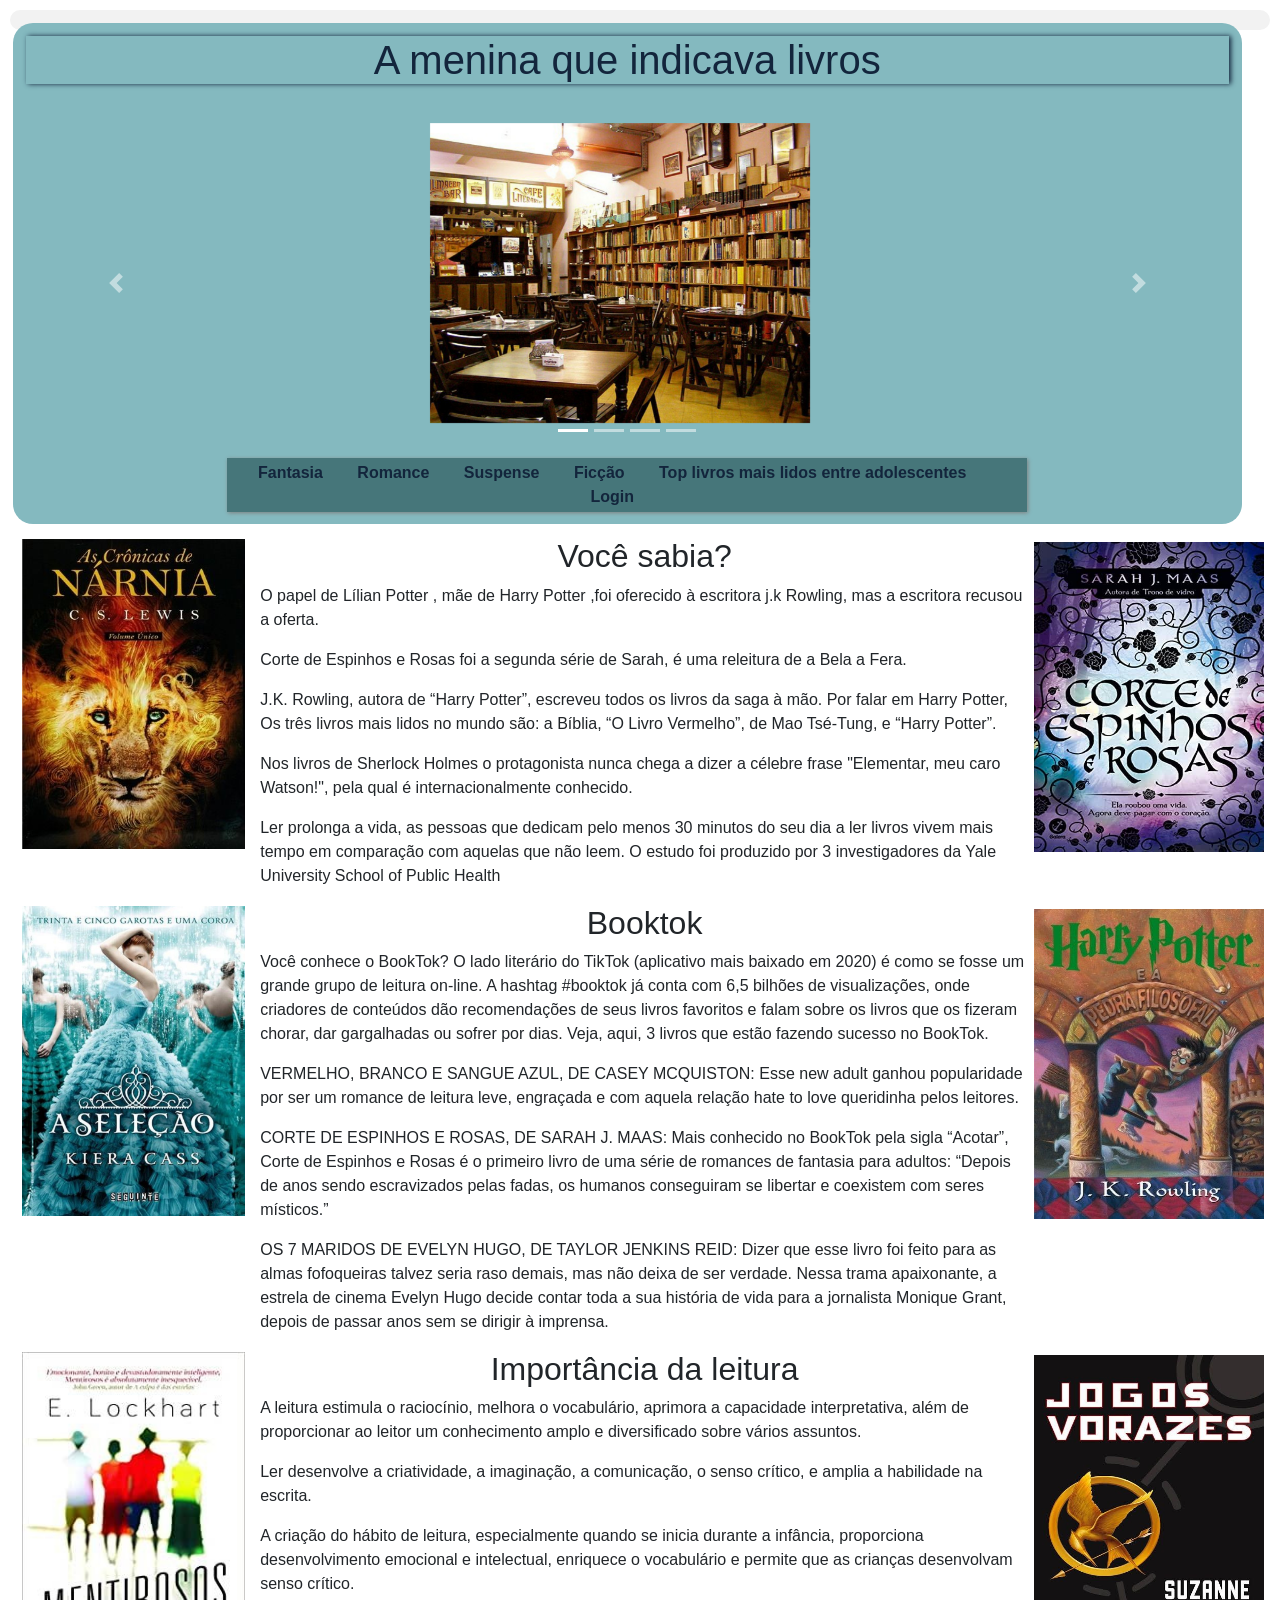
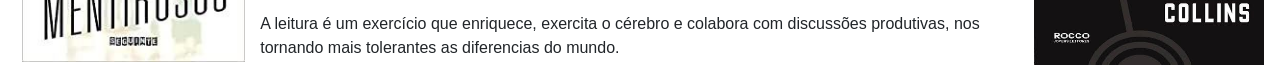
<file: projeto integrador/index.html>
<!DOCTYPE html>
<html lang="pt-br">
<head>
    <meta charset="UTF-8">
    <meta http-equiv="X-UA-Compatible" content="IE=edge">
    <meta name="viewport" content="width=device-width, initial-scale=1.0">
    <title>Document</title>
    <link rel="stylesheet" href="estilo1.css">
    <link rel="stylesheet" href="https://maxcdn.bootstrapcdn.com/bootstrap/4.5.2/css/bootstrap.min.css">
    <script src="https://ajax.googleapis.com/ajax/libs/jquery/3.5.1/jquery.min.js"></script>
    <script src="https://cdnjs.cloudflare.com/ajax/libs/popper.js/1.16.0/umd/popper.min.js"></script>
    <script src="https://maxcdn.bootstrapcdn.com/bootstrap/4.5.2/js/bootstrap.min.js"></script>
</head>
<body>
    <header>
        <h1>A menina que indicava livros</h1>
        <div id="myCarousel" class="carousel slide mt-4">
  
            <ul class="carousel-indicators">
              <li class="item1 active"></li>
              <li class="item2"></li>
              <li class="item3"></li>
              <li class="item4"></li>
            </ul>
            
            <div class="carousel-inner">
              <div class="carousel-item active">
                <img src="c1.jpeg" class="imagem_carousel">
              </div>
              <div class="carousel-item">
                <img src="c2.jpeg" class="imagem_carousel">
              </div>
              <div class="carousel-item">
                <img src="c3.jpeg" class="imagem_carousel">
              </div>
              <div class="carousel-item">
                <img src="c4.jpeg" class="imagem_carousel">
              </div>
            </div>
            
            <a class="carousel-control-prev" href="#myCarousel">
              <span class="carousel-control-prev-icon"></span>
            </a>
            <a class="carousel-control-next" href="#myCarousel">
              <span class="carousel-control-next-icon"></span>
            </a>
          </div>
          </div>
          
          <script>
          $(document).ready(function(){
            
            $("#myCarousel").carousel({interval: 3500, pause: "hover"});
            $(".item1").click(function(){
              $("#myCarousel").carousel(0);
            });
            $(".item2").click(function(){
              $("#myCarousel").carousel(1);
            });
            $(".item3").click(function(){
              $("#myCarousel").carousel(2);
            });
            $(".item3").click(function(){
              $("#myCarousel").carousel(3);
            });
              
            $(".carousel-control-prev").click(function(){
              $("#myCarousel").carousel("prev");
            });
            $(".carousel-control-next").click(function(){
              $("#myCarousel").carousel("next");
            });
          });
          </script>
        <nav class="menu">
            <a href="fantasia.html">Fantasia</a>
            <a href="romance.html">Romance</a>
            <a href="suspense.html">Suspense</a>
            <a href="ficção.html">Ficção</a>
            <a href="maisfamosos.html">Top livros mais lidos entre adolescentes</a>
            <a href="login.html">Login</a>
        </nav>
    </header>
    <main>
        <section>
            <div>
            <img src="narnia.jpeg" alt="Capa do livro Crônicas de Nárnia" class="imagem_esquerda">
            </div>
            <div class="texto_meio">
            <h2>Você sabia?</h2>
            <p>O papel de Lílian Potter , mãe de Harry Potter ,foi oferecido à escritora j.k Rowling, mas a escritora recusou a oferta.
            </p>
            <p>Corte de Espinhos e Rosas foi a segunda série de Sarah, é uma releitura de a Bela a Fera.</p>
            <p>J.K. Rowling, autora de “Harry Potter”, escreveu todos os livros da saga à mão. Por falar em Harry Potter, Os três livros mais lidos no mundo são: a Bíblia, “O Livro Vermelho”, de Mao Tsé-Tung, e “Harry Potter”.</p>
            <p>Nos livros de Sherlock Holmes o protagonista nunca chega a dizer a célebre frase "Elementar, meu caro Watson!", pela qual é internacionalmente conhecido.</p>
            <p>Ler prolonga a vida, as pessoas que dedicam pelo menos 30 minutos do seu dia a ler livros vivem mais tempo em comparação com aquelas que não leem. O estudo foi produzido por 3 investigadores da Yale University School of Public Health</p>
            </div>
            <div>
            <img src="cortesdeespinhoserosas.jpeg" alt="Capa do livro Corte de espinhos e rosas" class="imagem_direita">
            </div>
        </section>
        <section>
            <div>
                <img src="aseleção.jpeg" alt="Capa do livro A seleção" class="imagem_esquerda">
            </div>
            <div class="texto_meio">
                <h2>Booktok</h2>
                <p>Você conhece o BookTok? O lado literário do TikTok (aplicativo mais baixado em 2020) é como se fosse um grande grupo de leitura on-line. A hashtag #booktok já conta com 6,5 bilhões de visualizações, onde criadores de conteúdos dão recomendações de seus livros favoritos e falam sobre os livros que os fizeram chorar, dar gargalhadas ou sofrer por dias. Veja, aqui, 3 livros que estão fazendo sucesso no BookTok.
                </p>
                <p>VERMELHO, BRANCO E SANGUE AZUL, DE CASEY MCQUISTON: Esse new adult ganhou popularidade por ser um romance de leitura leve, engraçada e com aquela relação hate to love queridinha pelos leitores.</p>
                <p>CORTE DE ESPINHOS E ROSAS, DE SARAH J. MAAS: Mais conhecido no BookTok pela sigla “Acotar”, Corte de Espinhos e Rosas é o primeiro livro de uma série de romances de fantasia para adultos: “Depois de anos sendo escravizados pelas fadas, os humanos conseguiram se libertar e coexistem com seres místicos.”</p>
                <p>OS 7 MARIDOS DE EVELYN HUGO, DE TAYLOR JENKINS REID: Dizer que esse livro foi feito para as almas fofoqueiras talvez seria raso demais, mas não deixa de ser verdade. Nessa trama apaixonante, a estrela de cinema Evelyn Hugo decide contar toda a sua história de vida para a jornalista Monique Grant, depois de passar anos sem se dirigir à imprensa.</p>
            </div>
            <div>
            <img src="harrypotter.jpeg" alt="Capa do livro Harry Potter" class="imagem_direita">
            </div>
        </section>
        <section>
            <div>
                <img src="mentirosos.jpeg" alt="Capa do livro Mentirosos" class="imagem_esquerda">
            </div>
            <div class="texto_meio">
                <h2>Importância da leitura</h2>
                <p> A leitura estimula o raciocínio, melhora o vocabulário, aprimora a capacidade interpretativa, além de proporcionar ao leitor um conhecimento amplo e diversificado sobre vários assuntos. </p>
                <p>Ler desenvolve a criatividade, a imaginação, a comunicação, o senso crítico, e amplia a habilidade na escrita.</p>
                <p>A criação do hábito de leitura, especialmente quando se inicia durante a infância, proporciona desenvolvimento emocional e intelectual, enriquece o vocabulário e permite que as crianças desenvolvam senso crítico.</p>
                <p>A leitura é um exercício que enriquece, exercita o cérebro e colabora com discussões produtivas, nos tornando mais tolerantes as diferencias do mundo.</p>
            </div>
            <div>
                <img src="jogosvorazes.jpeg" alt="Capa do livro Jogos Vorazes" class="imagem_direita">
            </div>
        </section>
        
    </main>
</body>
</html>
</file>
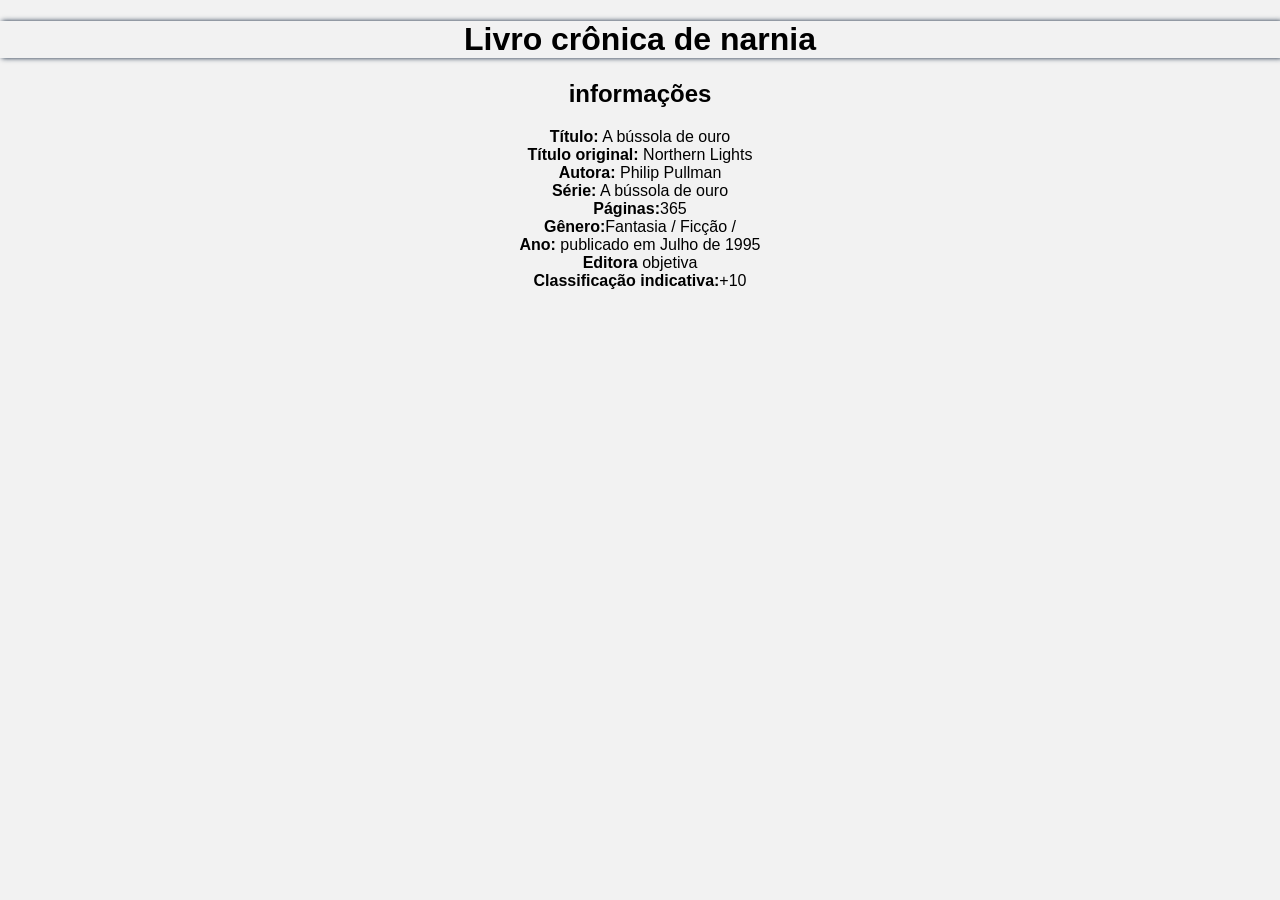
<file: projeto integrador/abussoladeouro.html>
<!DOCTYPE html>
<html lang="pt-br">
<head>
    <meta charset="UTF-8">
    <meta http-equiv="X-UA-Compatible" content="IE=edge">
    <meta name="viewport" content="width=device-width, initial-scale=1.0">
    <link rel="stylesheet" href="estilo.css">
    <title>Document</title>
</head>
<body>
    <h1>Livro crônica de narnia</h1>
    <h2>informações</h2>
    <p style="text-align: center;"><strong>Título:</strong> A bússola de ouro <br>
        <strong>Título original:</strong> Northern Lights <br>
        <strong>Autora:</strong> Philip Pullman <br>
        <strong>Série:</strong> A bússola de ouro <br>
        <strong>Páginas:</strong>365 <br>
        <strong>Gênero:</strong>Fantasia / Ficção / <br>
        <strong>Ano:</strong> publicado em Julho de 1995<br>
        <strong>Editora</strong> objetiva <br>
        <strong>Classificação indicativa:</strong>+10 <br>     
    </p>
</file>
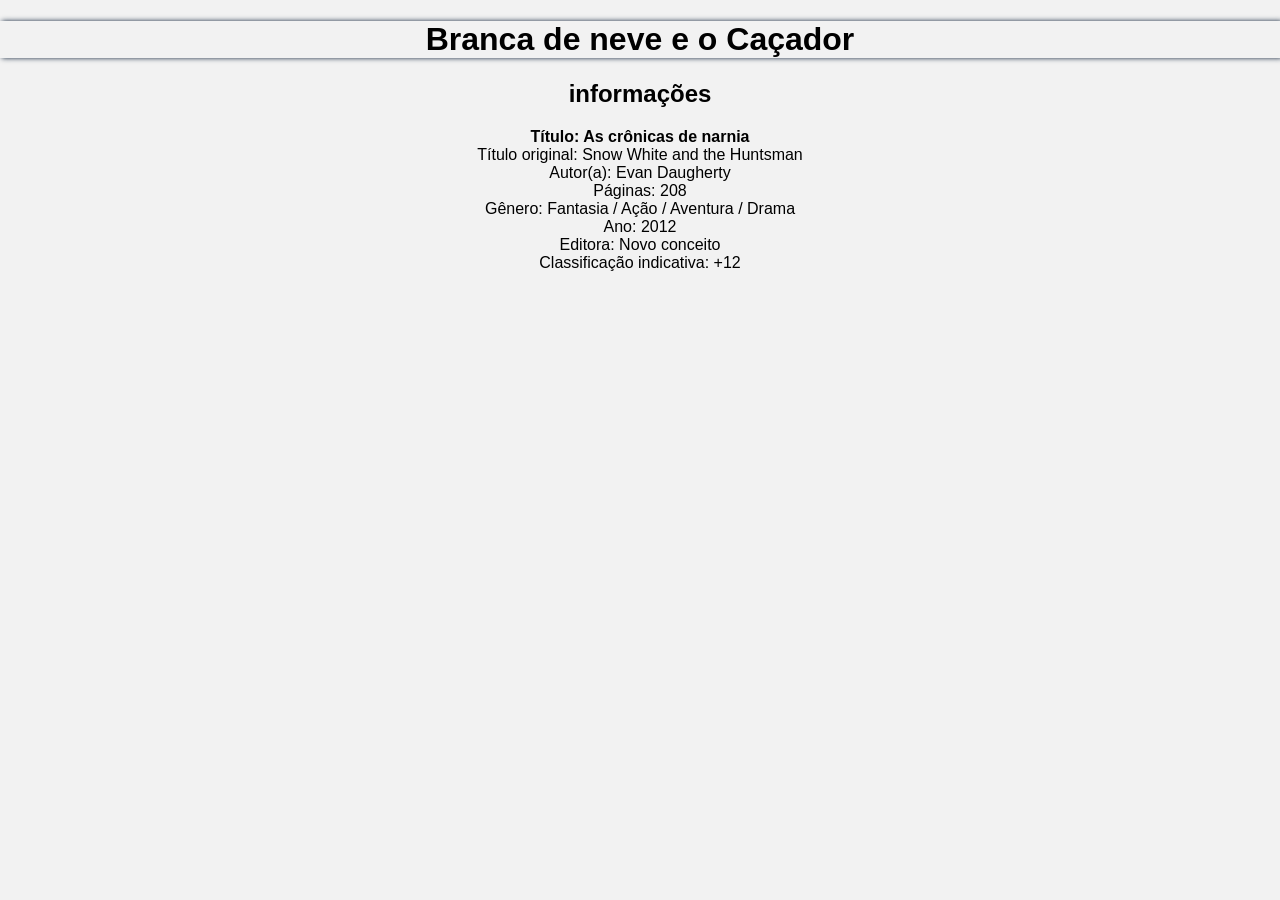
<file: projeto integrador/brancadeneve.html>
<!DOCTYPE html>
<html lang="pt-br">
<head>
    <meta charset="UTF-8">
    <meta http-equiv="X-UA-Compatible" content="IE=edge">
    <meta name="viewport" content="width=device-width, initial-scale=1.0">
    <title>Branca de neve e o Caçador</title>
    <link rel="stylesheet" href="estilo.css">
</head>
<body>
    <h1>Branca de neve e o Caçador</h1>
    <h2>informações</h2>
    <p style="text-align: center;">
    <strong>Título: As crônicas de narnia </strong> <br>
    Título original: Snow White and the Huntsman  <br>
    Autor(a): Evan Daugherty <br>
    Páginas: 208 <br>
    Gênero: Fantasia / Ação / Aventura / Drama<br>
    Ano: 2012 <br>
    Editora: Novo conceito<br>
    Classificação indicativa: +12
    </p>
</body>
</html>
</file>
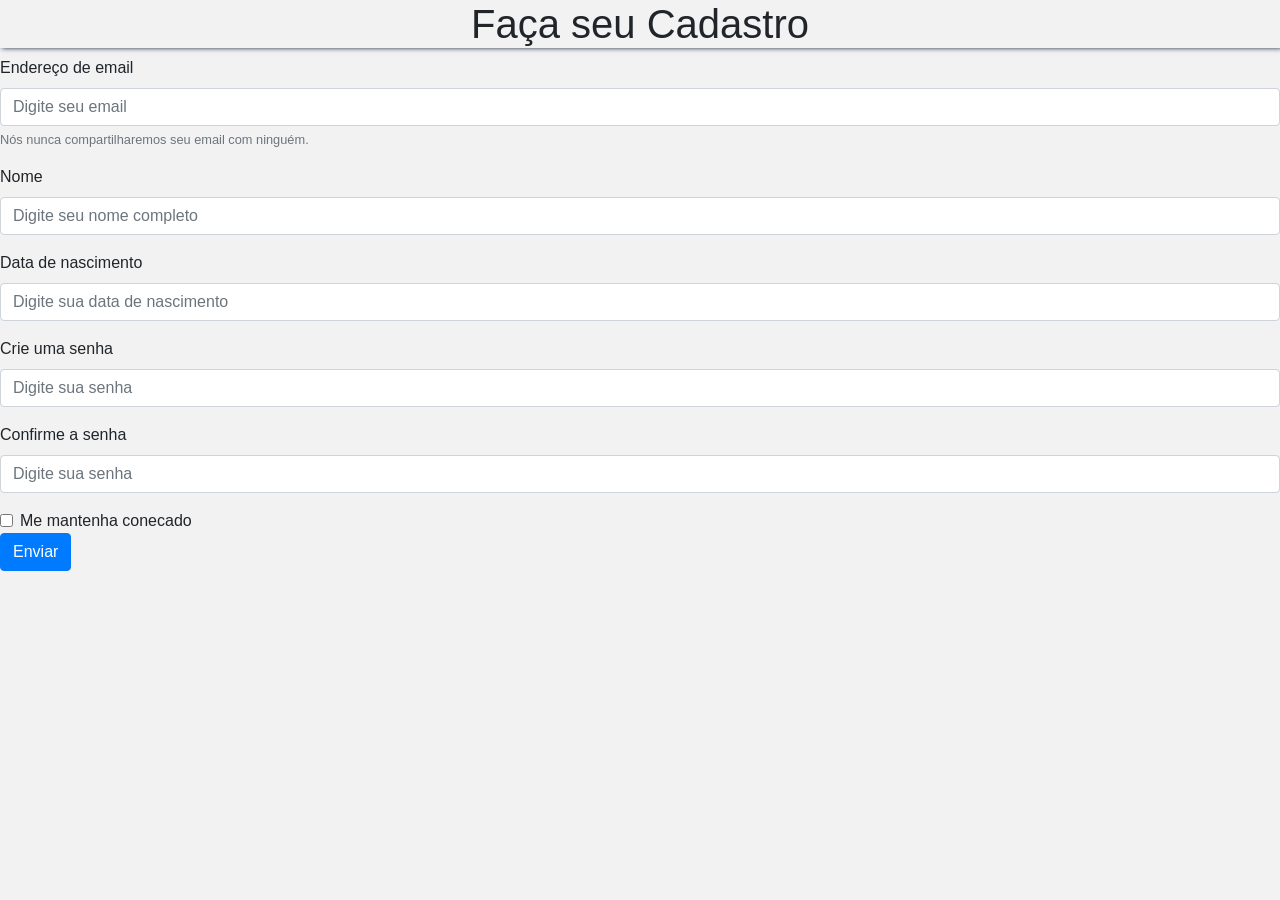
<file: projeto integrador/cadastro.html>
<!DOCTYPE html>
<html lang="pt-br">
<head>
    <meta charset="UTF-8">
    <meta http-equiv="X-UA-Compatible" content="IE=edge">
    <meta name="viewport" content="width=device-width, initial-scale=1.0">
    <link rel="stylesheet" href="https://maxcdn.bootstrapcdn.com/bootstrap/4.0.0/css/bootstrap.min.css" integrity="sha384-Gn5384xqQ1aoWXA+058RXPxPg6fy4IWvTNh0E263XmFcJlSAwiGgFAW/dAiS6JXm" crossorigin="anonymous">
    <script src="https://code.jquery.com/jquery-3.2.1.slim.min.js" integrity="sha384-KJ3o2DKtIkvYIK3UENzmM7KCkRr/rE9/Qpg6aAZGJwFDMVNA/GpGFF93hXpG5KkN" crossorigin="anonymous"></script>
    <script src="https://cdnjs.cloudflare.com/ajax/libs/popper.js/1.12.9/umd/popper.min.js" integrity="sha384-ApNbgh9B+Y1QKtv3Rn7W3mgPxhU9K/ScQsAP7hUibX39j7fakFPskvXusvfa0b4Q" crossorigin="anonymous"></script>
    <script src="https://maxcdn.bootstrapcdn.com/bootstrap/4.0.0/js/bootstrap.min.js" integrity="sha384-JZR6Spejh4U02d8jOt6vLEHfe/JQGiRRSQQxSfFWpi1MquVdAyjUar5+76PVCmYl" crossorigin="anonymous"></script>
    <link rel="stylesheet" href="estilo.css">
    <title>Faça seu Cadastro</title>
</head>
<body>
    <h1>Faça seu Cadastro</h1>
    <form>
        <div class="form-group">
          <label for="exampleInputEmail1">Endereço de email</label>
          <input type="email" class="form-control" id="exampleInputEmail1" aria-describedby="emailHelp" placeholder="Digite seu email">
          <small id="emailHelp" class="form-text text-muted">Nós nunca compartilharemos seu email com ninguém.</small>
        </div>
        <div class="form-group">
          <label for="exampleInputPassword1">Nome</label>
          <input type="password" class="form-control" id="exampleInputPassword1" placeholder="Digite seu nome completo">
        </div>
        <div class="form-group">
            <label for="exampleInputPassword1">Data de nascimento</label>
            <input type="text" class="form-control" id="exampleInputPassword1" placeholder="Digite sua data de nascimento">
        </div>
        <div class="form-group">
            <label for="exampleInputPassword1">Crie uma senha</label>
            <input type="password" class="form-control" id="exampleInputPassword1" placeholder="Digite sua senha">
        </div>
        <div class="form-group">
            <label for="exampleInputPassword1">Confirme a senha</label>
            <input type="password" class="form-control" id="exampleInputPassword1" placeholder="Digite sua senha">
        </div>
        <div class="form-check">
          <input type="checkbox" class="form-check-input" id="exampleCheck1">
          <label class="form-check-label" for="exampleCheck1">Me mantenha conecado</label>
        </div>
        <button type="submit" class="btn btn-primary">Enviar</button>
      </form>
</body>
</html>
</file>
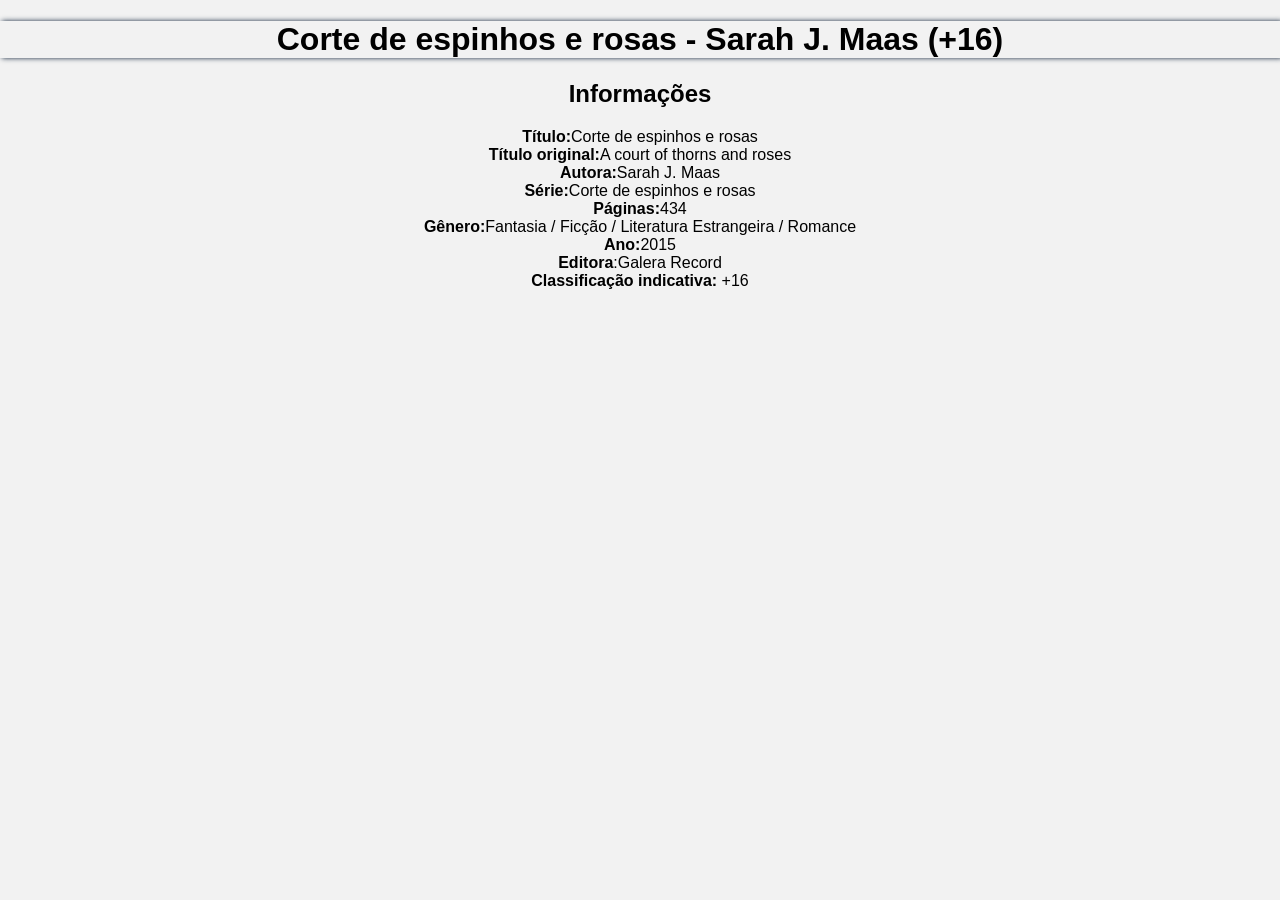
<file: projeto integrador/cortesdeespinhoserosas.html>
<!DOCTYPE html>
<html lang="pt-br">
<head>
    <meta charset="UTF-8">
    <meta http-equiv="X-UA-Compatible" content="IE=edge">
    <meta name="viewport" content="width=device-width, initial-scale=1.0">
    <title>Cortes de Espinhos e Rosas</title>
    <link rel="stylesheet" href="estilo.css">
</head>
<body>
    <h1>Corte de espinhos e rosas - Sarah J. Maas (+16)</h1>
    <h2>Informações</h2>
    <p style="text-align: center;"><strong>Título:</strong>Corte de espinhos e rosas<br>
        <strong>Título original:</strong>A court of thorns and roses<br>
        <strong>Autora:</strong>Sarah J. Maas <br>
        <strong>Série:</strong>Corte de espinhos e rosas<br>
        <strong>Páginas:</strong>434<br>
        <strong>Gênero:</strong>Fantasia / Ficção / Literatura Estrangeira / Romance<br>
        <strong>Ano:</strong>2015<br>
        <strong>Editora</strong>:Galera Record<br>
        <strong>Classificação indicativa:</strong> +16 <br>        
    </p>
</body>
</html>
</file>
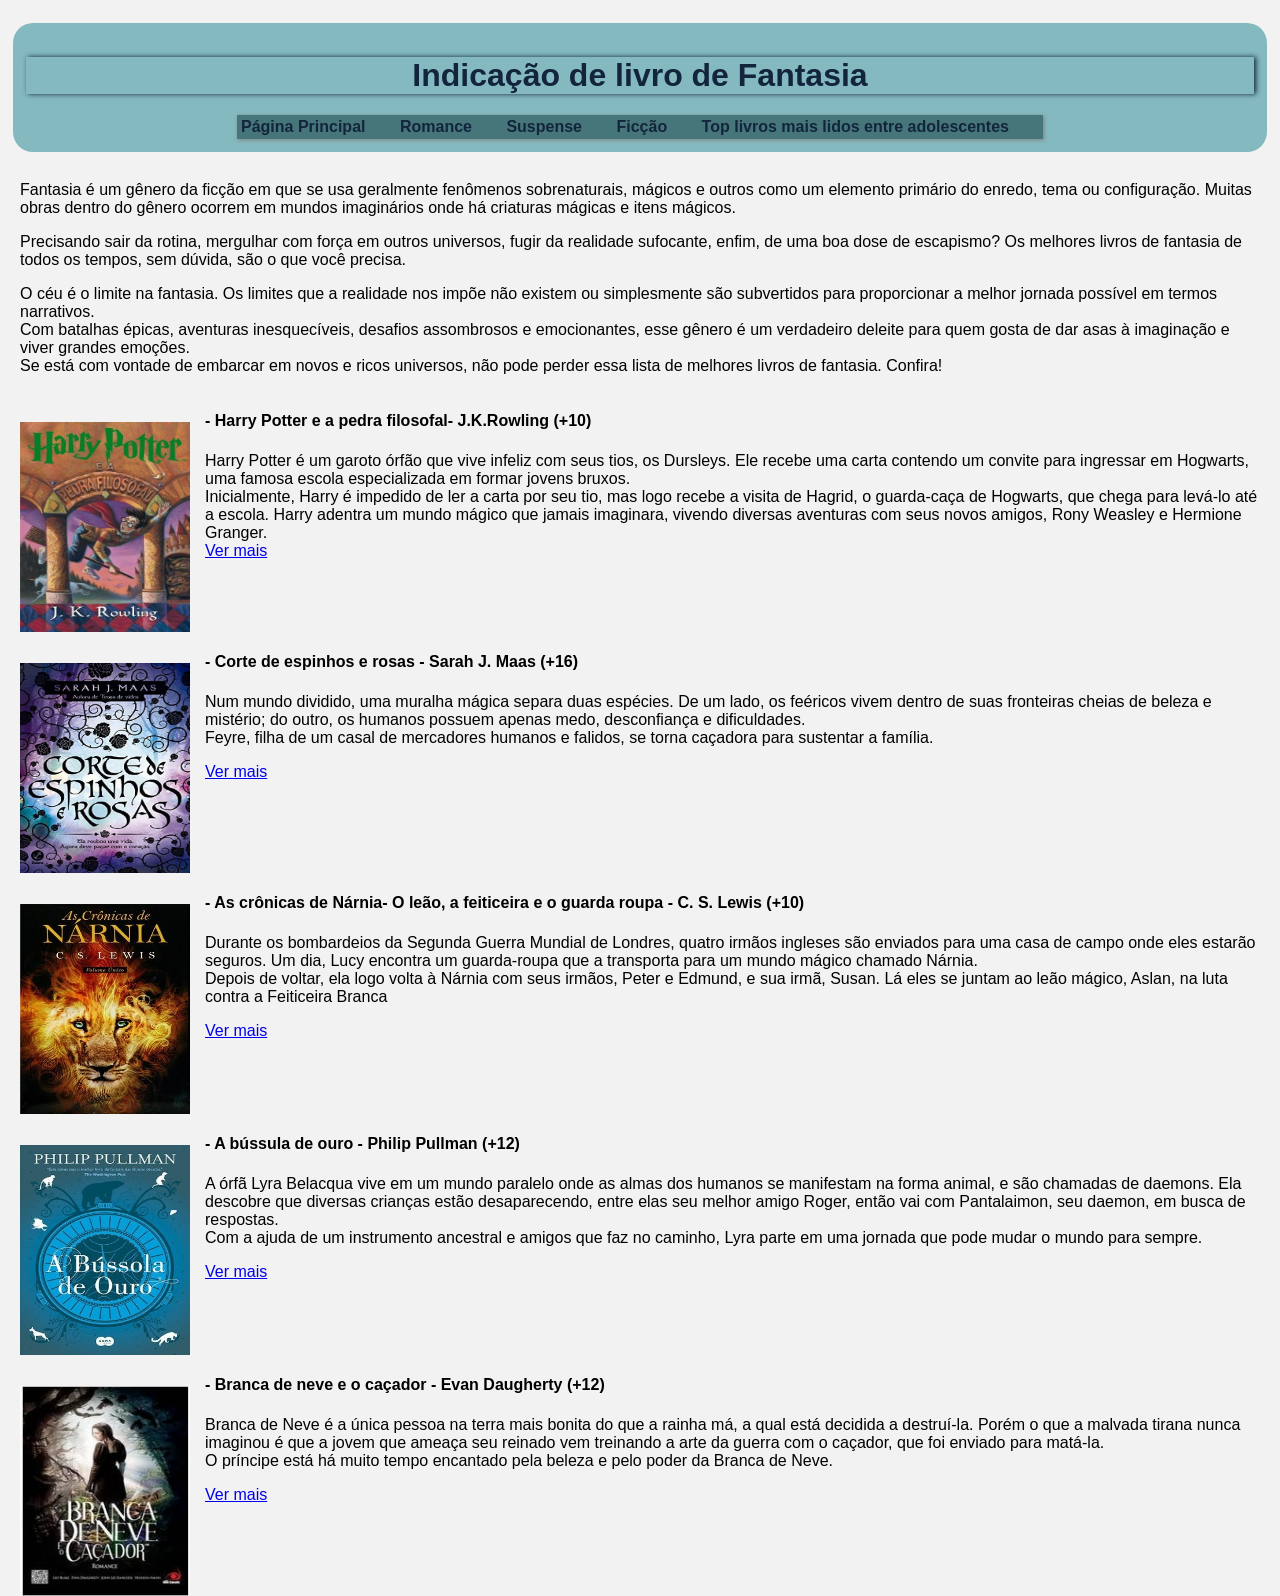
<file: projeto integrador/fantasia.html>
<!DOCTYPE html>
<html lang="pt-br">
<head>
    <meta charset="UTF-8">
    <meta http-equiv="X-UA-Compatible" content="IE=edge">
    <meta name="viewport" content="width=device-width, initial-scale=1.0">
    <title>Document</title>
    <link rel="stylesheet" href="estilo.css">
</head>
<body>
    <header>
        <h1>Indicação de livro de Fantasia</h1>
        <nav>
            <a href="index.html">Página Principal</a>
            <a href="romance.html">Romance</a>
            <a href="suspense.html">Suspense</a>
            <a href="ficção.html">Ficção</a>
            <a href="maisfamosos.html">Top livros mais lidos entre adolescentes</a>
        </nav>
    </header>
    <Main>
        <section>
            <p>Fantasia é um gênero da ficção em que se usa geralmente fenômenos sobrenaturais, mágicos e outros como um elemento primário do enredo, tema ou configuração. Muitas obras dentro do gênero ocorrem em mundos imaginários onde há criaturas mágicas e itens mágicos. <br>
            </p>
            <p>Precisando sair da rotina, mergulhar com força em outros universos, fugir da realidade sufocante, enfim, de uma boa dose de escapismo? Os melhores livros de fantasia de todos os tempos, sem dúvida, são o que você precisa. <br></p>
            <p>O céu é o limite na fantasia. Os limites que a realidade nos impõe não existem ou simplesmente são subvertidos para proporcionar a melhor jornada possível em termos narrativos. <br>
            Com batalhas épicas, aventuras inesquecíveis, desafios assombrosos e emocionantes, esse gênero é um verdadeiro deleite para quem gosta de dar asas à imaginação e viver grandes emoções. <br>
            Se está com vontade de embarcar em novos e ricos universos, não pode perder essa lista de melhores livros de fantasia. Confira! <br>
            </p>
        </section>
        <section>
            <p><img src="harrypotter.jpeg" alt= "capa do livro Harry Potter e a pedra filosogal">  <h4>- Harry Potter e a pedra filosofal- J.K.Rowling (+10)</h4>Harry Potter é um garoto órfão que vive infeliz com seus tios, os Dursleys. Ele recebe uma carta contendo um convite para ingressar em Hogwarts, uma famosa escola especializada em formar jovens bruxos. <br> Inicialmente, Harry é impedido de ler a carta por seu tio, mas logo recebe a visita de Hagrid, o guarda-caça de Hogwarts, que chega para levá-lo até a escola. Harry adentra um mundo mágico que jamais imaginara, vivendo diversas aventuras com seus novos amigos, Rony Weasley e Hermione Granger. <br>
            <a href="harry.html">Ver mais</a>
        </p>
        </section>
        <section>
            <p><img src="cortesdeespinhoserosas.jpeg" alt="capa do livrp Corte de Espinhos e Rosas"> <h4>- Corte de espinhos e rosas - Sarah J. Maas (+16)</h4>Num mundo dividido, uma muralha mágica separa duas espécies. De um lado, os feéricos vivem dentro de suas fronteiras cheias de beleza e mistério; do outro, os humanos possuem apenas medo, desconfiança e dificuldades. <br> Feyre, filha de um casal de mercadores humanos e falidos, se torna caçadora para sustentar a família. <br> </p>
            <p><a href="cortesdeespinhoserosas.html">Ver mais</a></p>
        </section>
        <section>
            <p><img src="narnia.jpeg" alt="capa do livro Cronicas de Narnia"> <h4>- As crônicas de Nárnia- O leão, a feiticeira e o guarda roupa - C. S. Lewis (+10) </h4>Durante os bombardeios da Segunda Guerra Mundial de Londres, quatro irmãos ingleses são enviados para uma casa de campo onde eles estarão seguros. Um dia, Lucy encontra um guarda-roupa que a transporta para um mundo mágico chamado Nárnia. <br> Depois de voltar, ela logo volta à Nárnia com seus irmãos, Peter e Edmund, e sua irmã, Susan. Lá eles se juntam ao leão mágico, Aslan, na luta contra a Feiticeira Branca <br> </p> 
            <a href="narnia.html">Ver mais</a>
        </section>
        <section>
            <p><img src="bussola.jpeg" alt = "capa do livro A bussoula de ouro"> <h4>- A bússula de ouro -  Philip Pullman (+12)</h4> A órfã Lyra Belacqua vive em um mundo paralelo onde as almas dos humanos se manifestam na forma animal, e são chamadas de daemons. Ela descobre que diversas crianças estão desaparecendo, entre elas seu melhor amigo Roger, então vai com Pantalaimon, seu daemon, em busca de respostas. <br> Com a ajuda de um instrumento ancestral e amigos que faz no caminho, Lyra parte em uma jornada que pode mudar o mundo para sempre. <br>  </p>
            <a href="abussoladeouro.html">Ver mais</a>
        </section>
        <section>
            <p><img src="brancadeneve.jpeg" alt="capa do livro branca de neve e o caçador"> <h4>- Branca de neve e o caçador - Evan Daugherty (+12)</h4>Branca de Neve é a única pessoa na terra mais bonita do que a rainha má, a qual está decidida a destruí-la. Porém o que a malvada tirana nunca imaginou é que a jovem que ameaça seu reinado vem treinando a arte da guerra com o caçador, que foi enviado para matá-la. <br> O príncipe está há muito tempo encantado pela beleza e pelo poder da Branca de Neve. <br></p>
            <a href="brancadeneve.html">Ver mais</a>
        </section>

    </Main>
    
</body>
</html>
</file>
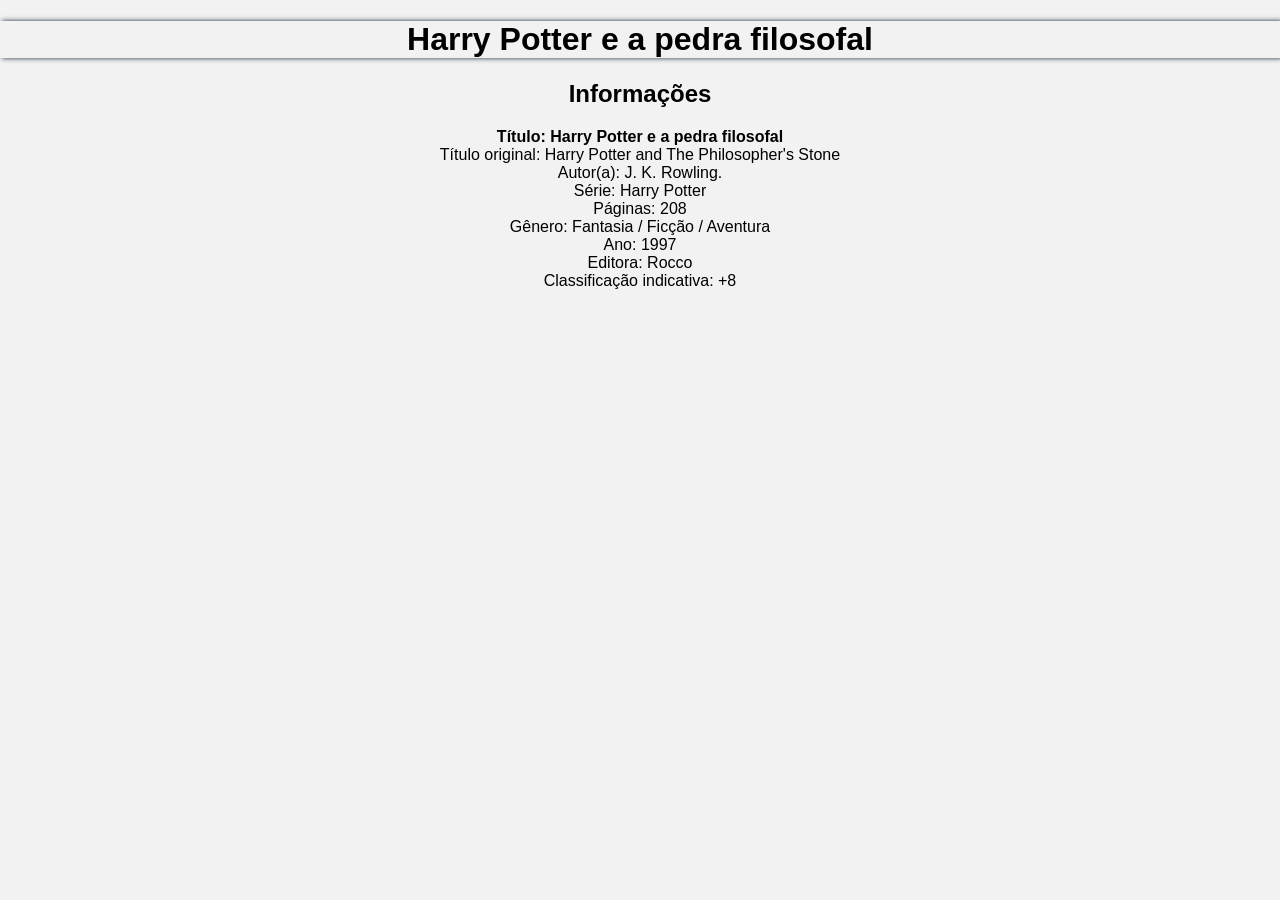
<file: projeto integrador/harry.html>
<!DOCTYPE html>
<html lang="pt-br">
<head>
    <meta charset="UTF-8">
    <meta http-equiv="X-UA-Compatible" content="IE=edge">
    <meta name="viewport" content="width=device-width, initial-scale=1.0">
    <title>Harry Potter e a pedra filosofal</title>
    <link rel="stylesheet" href="estilo.css">
</head>
<body>
    <h1> Harry Potter e a pedra filosofal</h1>
    <h2>Informações</h2>
    <p style="text-align: center;"> <strong>Título: Harry Potter e a pedra filosofal</strong> <br>
        Título original: Harry Potter and The Philosopher's Stone <br>
        Autor(a): J. K. Rowling. <br>
        Série: Harry Potter <br>
        Páginas: 208 <br>
        Gênero: Fantasia / Ficção / Aventura <br>
        Ano: 1997 <br>
        Editora: Rocco <br>
        Classificação indicativa: +8 <br>
    </p>
</body>
</html>
</file>
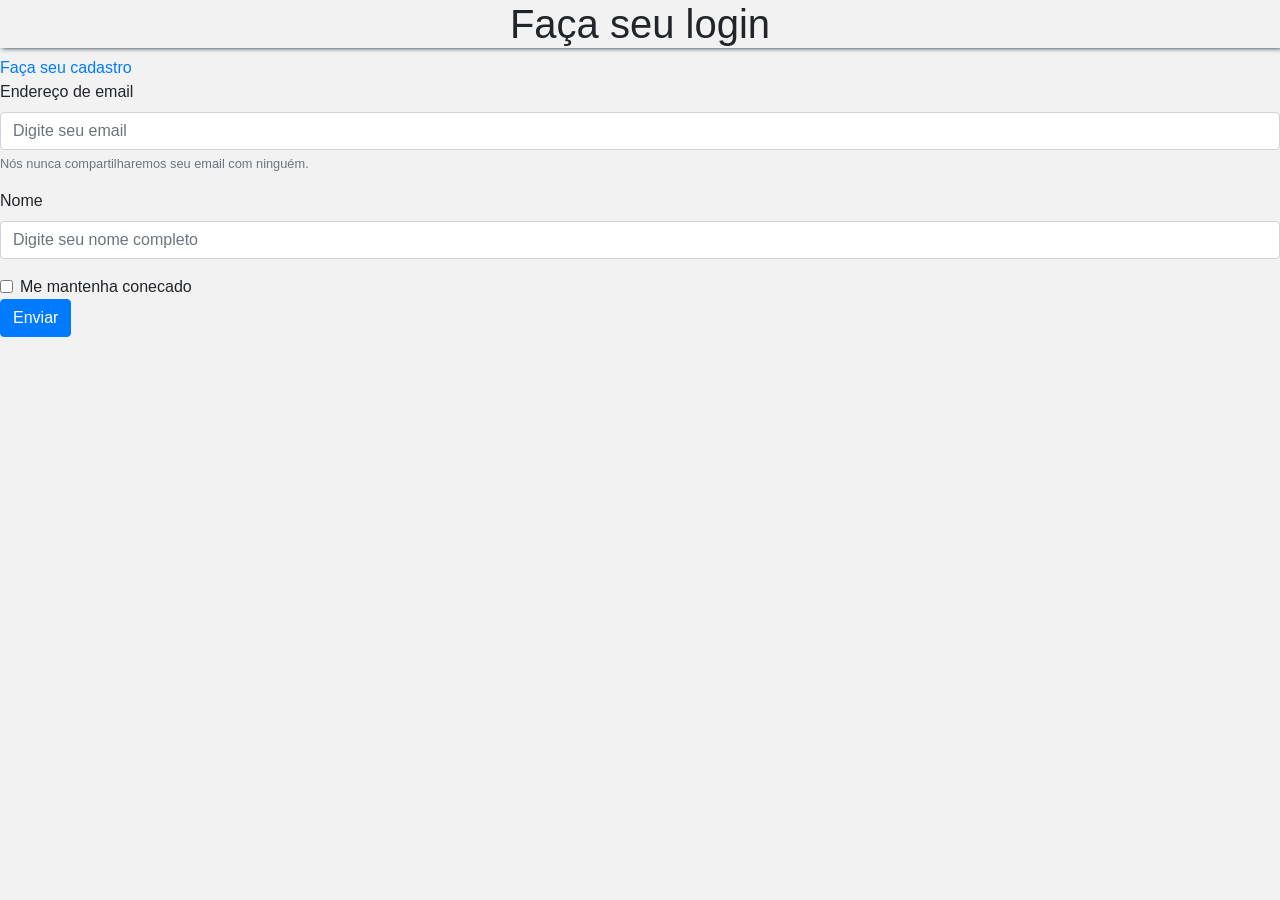
<file: projeto integrador/login.html>
<!DOCTYPE html>
<html lang="pt-br">
<head>
    <meta charset="UTF-8">
    <meta http-equiv="X-UA-Compatible" content="IE=edge">
    <meta name="viewport" content="width=device-width, initial-scale=1.0">
    <link rel="stylesheet" href="https://maxcdn.bootstrapcdn.com/bootstrap/4.0.0/css/bootstrap.min.css" integrity="sha384-Gn5384xqQ1aoWXA+058RXPxPg6fy4IWvTNh0E263XmFcJlSAwiGgFAW/dAiS6JXm" crossorigin="anonymous">
    <script src="https://code.jquery.com/jquery-3.2.1.slim.min.js" integrity="sha384-KJ3o2DKtIkvYIK3UENzmM7KCkRr/rE9/Qpg6aAZGJwFDMVNA/GpGFF93hXpG5KkN" crossorigin="anonymous"></script>
    <script src="https://cdnjs.cloudflare.com/ajax/libs/popper.js/1.12.9/umd/popper.min.js" integrity="sha384-ApNbgh9B+Y1QKtv3Rn7W3mgPxhU9K/ScQsAP7hUibX39j7fakFPskvXusvfa0b4Q" crossorigin="anonymous"></script>
    <script src="https://maxcdn.bootstrapcdn.com/bootstrap/4.0.0/js/bootstrap.min.js" integrity="sha384-JZR6Spejh4U02d8jOt6vLEHfe/JQGiRRSQQxSfFWpi1MquVdAyjUar5+76PVCmYl" crossorigin="anonymous"></script>
    <link rel="stylesheet" href="estilo.css">
    <title>Faça seu login</title>
</head>
<body>
    <h1>Faça seu login</h1>
    <a href="cadastro.html">Faça seu cadastro</a>
    <form>
        <div class="form-group">
          <label for="exampleInputEmail1">Endereço de email</label>
          <input type="email" class="form-control" id="exampleInputEmail1" aria-describedby="emailHelp" placeholder="Digite seu email">
          <small id="emailHelp" class="form-text text-muted">Nós nunca compartilharemos seu email com ninguém.</small>
        </div>
        <div class="form-group">
          <label for="exampleInputPassword1">Nome</label>
          <input type="password" class="form-control" id="exampleInputPassword1" placeholder="Digite seu nome completo">
        </div>
        <div class="form-check">
          <input type="checkbox" class="form-check-input" id="exampleCheck1">
          <label class="form-check-label" for="exampleCheck1">Me mantenha conecado</label>
        </div>
        <button type="submit" class="btn btn-primary">Enviar</button>
      </form>
</body>
</html>
</file>
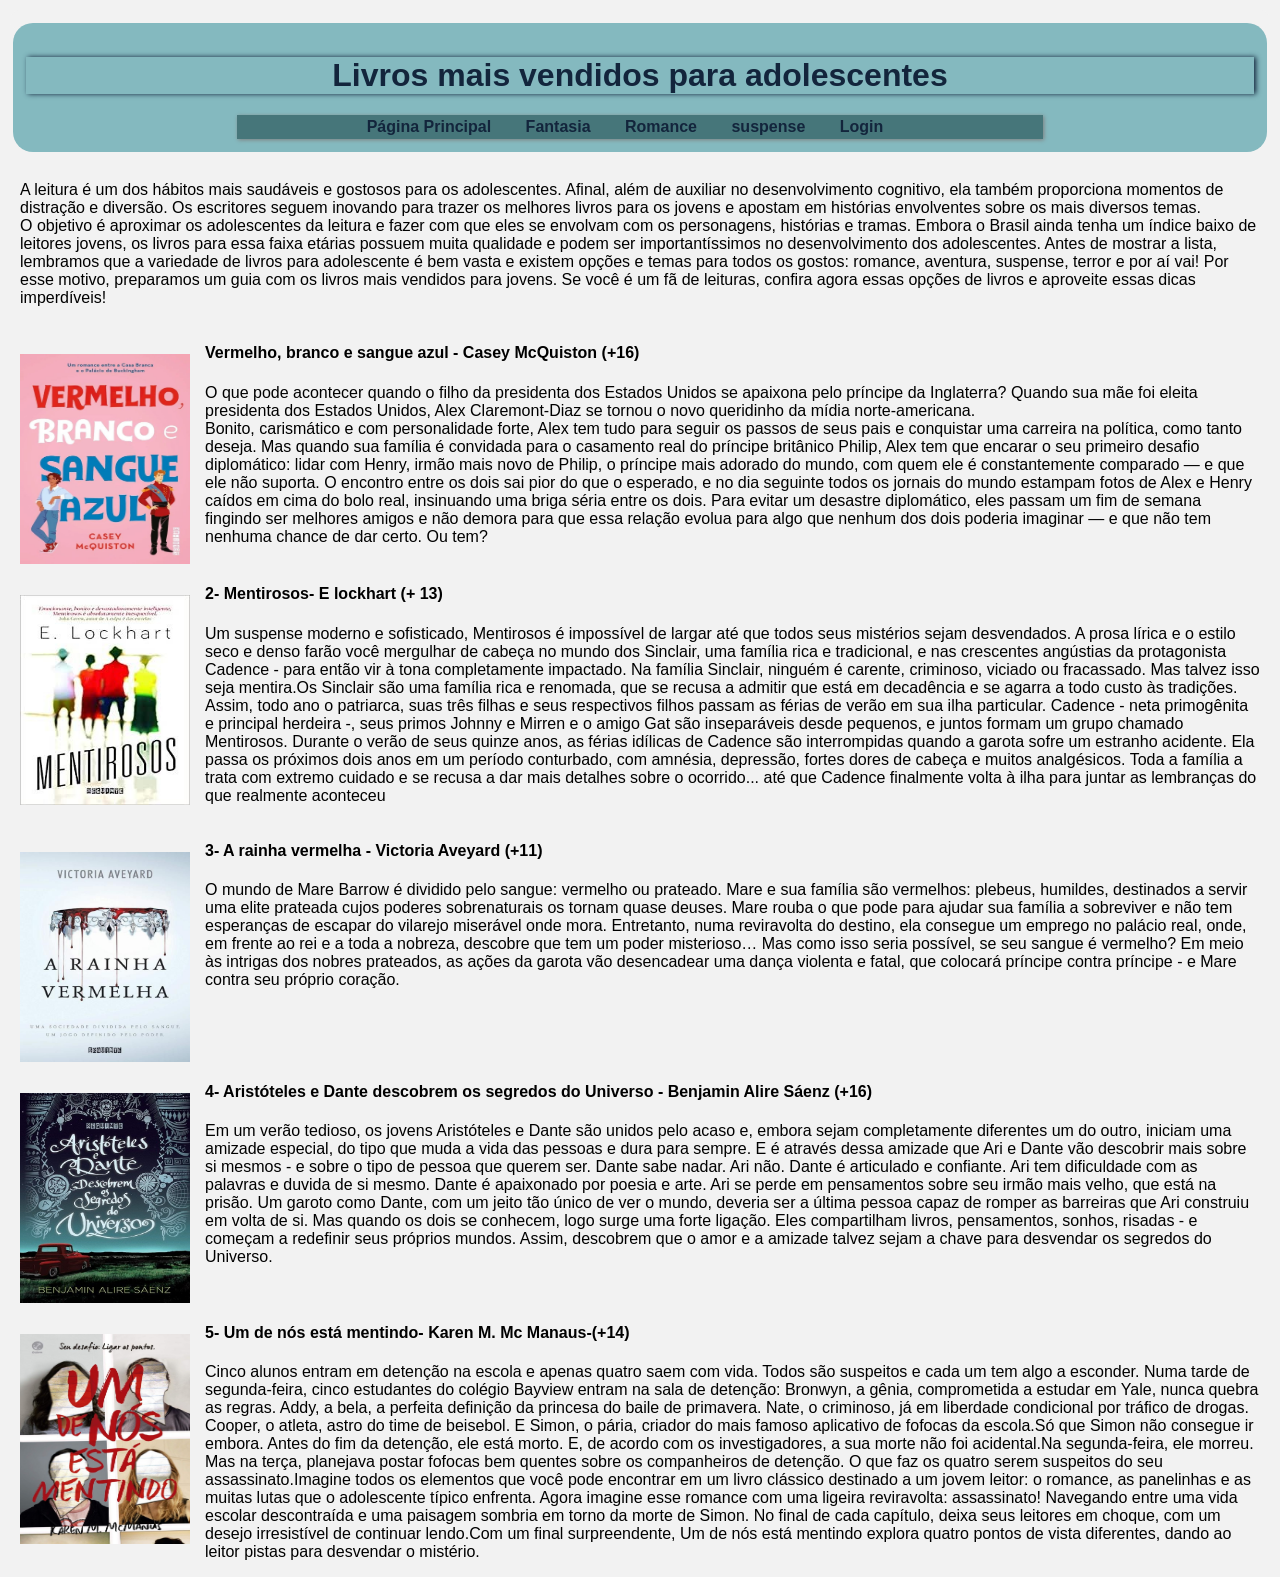
<file: projeto integrador/maisfamosos.html>
<!DOCTYPE html>
<html lang="pt-br">
<head>
    <meta charset="UTF-8">
    <meta http-equiv="X-UA-Compatible" content="IE=edge">
    <meta name="viewport" content="width=device-width, initial-scale=1.0">
    <title>Document</title>
    <link rel="stylesheet" href="estilo.css">
</head>
<body>
    <header>
        <h1>Livros mais vendidos para adolescentes</h1>
        <nav>
            <a href="index.html">Página Principal</a>
            <a href="fantasia.html">Fantasia</a>
            <a href="romance.html">Romance</a>
            <a href="suspense.html">suspense</a>
            <a href="login.html">Login</a>
        </nav>
    </header>
    <main>
        <section>
            <p>
                A leitura é um dos hábitos mais saudáveis e gostosos para os adolescentes. Afinal, além de auxiliar no desenvolvimento cognitivo, ela também proporciona momentos de distração e diversão.
                Os escritores seguem inovando para trazer os melhores livros para os jovens e apostam em histórias envolventes sobre os mais diversos temas. <br>
                O objetivo é aproximar os adolescentes da leitura e fazer com que eles se envolvam com os personagens, histórias e tramas.
                Embora o Brasil ainda tenha um índice baixo de leitores jovens, os livros para essa faixa etárias possuem muita qualidade e podem ser importantíssimos no desenvolvimento dos adolescentes.
                Antes de mostrar a lista, lembramos que a variedade de livros para adolescente é bem vasta e existem opções e temas para todos os gostos: romance, aventura, suspense, terror e por aí vai!
                Por esse motivo, preparamos um guia com os livros mais vendidos para jovens.
                Se você é um fã de leituras, confira agora essas opções de livros e aproveite essas dicas imperdíveis! <br>

            </p>
            

            
        </section>
        <section>
            <p> <img src="vermelhobrancoesangueazul.jpeg" alt="Capa do livro vermelho branco sangue azul"> <h4> Vermelho, branco e sangue azul - Casey McQuiston (+16)</h4>O que pode acontecer quando o filho da presidenta dos Estados Unidos se apaixona pelo príncipe da Inglaterra? Quando sua mãe foi eleita presidenta dos Estados Unidos, Alex Claremont-Diaz se tornou o novo queridinho da mídia norte-americana. <br> Bonito, carismático e com personalidade forte, Alex tem tudo para seguir os passos de seus pais e conquistar uma carreira na política, como tanto deseja. Mas quando sua família é convidada para o casamento real do príncipe britânico Philip, Alex tem que encarar o seu primeiro desafio diplomático: lidar com Henry, irmão mais novo de Philip, o príncipe mais adorado do mundo, com quem ele é constantemente comparado ― e que ele não suporta. O encontro entre os dois sai pior do que o esperado, e no dia seguinte todos os jornais do mundo estampam fotos de Alex e Henry caídos em cima do bolo real, insinuando uma briga séria entre os dois. Para evitar um desastre diplomático, eles passam um fim de semana fingindo ser melhores amigos e não demora para que essa relação evolua para algo que nenhum dos dois poderia imaginar ― e que não tem nenhuma chance de dar certo. Ou tem? <br></p>
        </section>
        <section>
            <p><img src="mentirosos.jpeg" alt="Capa do livro mentirosos"><h4>2- Mentirosos- E lockhart (+ 13)</h4>Um suspense moderno e sofisticado, Mentirosos é impossível de largar até que todos seus mistérios sejam desvendados. A prosa lírica e o estilo seco e denso farão você mergulhar de cabeça no mundo dos Sinclair, uma família rica e tradicional, e nas crescentes angústias da protagonista Cadence - para então vir à tona completamente impactado. Na família Sinclair, ninguém é carente, criminoso, viciado ou fracassado. Mas talvez isso seja mentira.Os Sinclair são uma família rica e renomada, que se recusa a admitir que está em decadência e se agarra a todo custo às tradições. Assim, todo ano o patriarca, suas três filhas e seus respectivos filhos passam as férias de verão em sua ilha particular. Cadence - neta primogênita e principal herdeira -, seus primos Johnny e Mirren e o amigo Gat são inseparáveis desde pequenos, e juntos formam um grupo chamado Mentirosos. Durante o verão de seus quinze anos, as férias idílicas de Cadence são interrompidas quando a garota sofre um estranho acidente. Ela passa os próximos dois anos em um período conturbado, com amnésia, depressão, fortes dores de cabeça e muitos analgésicos. Toda a família a trata com extremo cuidado e se recusa a dar mais detalhes sobre o ocorrido... até que Cadence finalmente volta à ilha para juntar as lembranças do que realmente aconteceu</p>
        </section>
        <section>
            <p><img src="rainhavermelha.jpeg" alt="Capa do livro A rainha vermelha"><h4>3- A rainha vermelha - Victoria Aveyard (+11)</h4>O mundo de Mare Barrow é dividido pelo sangue: vermelho ou prateado. Mare e sua família são vermelhos: plebeus, humildes, destinados a servir uma elite prateada cujos poderes sobrenaturais os tornam quase deuses. Mare rouba o que pode para ajudar sua família a sobreviver e não tem esperanças de escapar do vilarejo miserável onde mora. Entretanto, numa reviravolta do destino, ela consegue um emprego no palácio real, onde, em frente ao rei e a toda a nobreza, descobre que tem um poder misterioso… Mas como isso seria possível, se seu sangue é vermelho? Em meio às intrigas dos nobres prateados, as ações da garota vão desencadear uma dança violenta e fatal, que colocará príncipe contra príncipe - e Mare contra seu próprio coração.</p>
        </section>
        <section>
            <p><img src="aristoteles.jpeg" alt="Capa do livro Aristóteles e Dante descobrem os segredos do Universo"><h4>4- Aristóteles e Dante descobrem os segredos do Universo -  Benjamin Alire Sáenz (+16)</h4>Em um verão tedioso, os jovens Aristóteles e Dante são unidos pelo acaso e, embora sejam completamente diferentes um do outro, iniciam uma amizade especial, do tipo que muda a vida das pessoas e dura para sempre. E é através dessa amizade que Ari e Dante vão descobrir mais sobre si mesmos - e sobre o tipo de pessoa que querem ser. Dante sabe nadar. Ari não. Dante é articulado e confiante. Ari tem dificuldade com as palavras e duvida de si mesmo. Dante é apaixonado por poesia e arte. Ari se perde em pensamentos sobre seu irmão mais velho, que está na prisão. Um garoto como Dante, com um jeito tão único de ver o mundo, deveria ser a última pessoa capaz de romper as barreiras que Ari construiu em volta de si. Mas quando os dois se conhecem, logo surge uma forte ligação. Eles compartilham livros, pensamentos, sonhos, risadas - e começam a redefinir seus próprios mundos. Assim, descobrem que o amor e a amizade talvez sejam a chave para desvendar os segredos do Universo.</p>
        </section>
        <section>
            <p><img src="umdenósestámentindo.jpeg" alt="Capa do livro Um de nós esta mentindo"><h4>5- Um de nós está mentindo- Karen M. Mc Manaus-(+14)</h4>Cinco alunos entram em detenção na escola e apenas quatro saem com vida. Todos são suspeitos e cada um tem algo a esconder. Numa tarde de segunda-feira, cinco estudantes do colégio Bayview entram na sala de detenção: Bronwyn, a gênia, comprometida a estudar em Yale, nunca quebra as regras. Addy, a bela, a perfeita definição da princesa do baile de primavera. Nate, o criminoso, já em liberdade condicional por tráfico de drogas. Cooper, o atleta, astro do time de beisebol. E Simon, o pária, criador do mais famoso aplicativo de fofocas da escola.Só que Simon não consegue ir embora. Antes do fim da detenção, ele está morto. E, de acordo com os investigadores, a sua morte não foi acidental.Na segunda-feira, ele morreu. Mas na terça, planejava postar fofocas bem quentes sobre os companheiros de detenção. O que faz os quatro serem suspeitos do seu assassinato.Imagine todos os elementos que você pode encontrar em um livro clássico destinado a um jovem leitor: o romance, as panelinhas e as muitas lutas que o adolescente típico enfrenta. Agora imagine esse romance com uma ligeira reviravolta: assassinato! Navegando entre uma vida escolar descontraída e uma paisagem sombria em torno da morte de Simon. No final de cada capítulo, deixa seus leitores em choque, com um desejo irresistível de continuar lendo.Com um final surpreendente, Um de nós está mentindo explora quatro pontos de vista diferentes, dando ao leitor pistas para desvendar o mistério. </p>
        </section>

    </main>
    
</body>
</html>
</file>
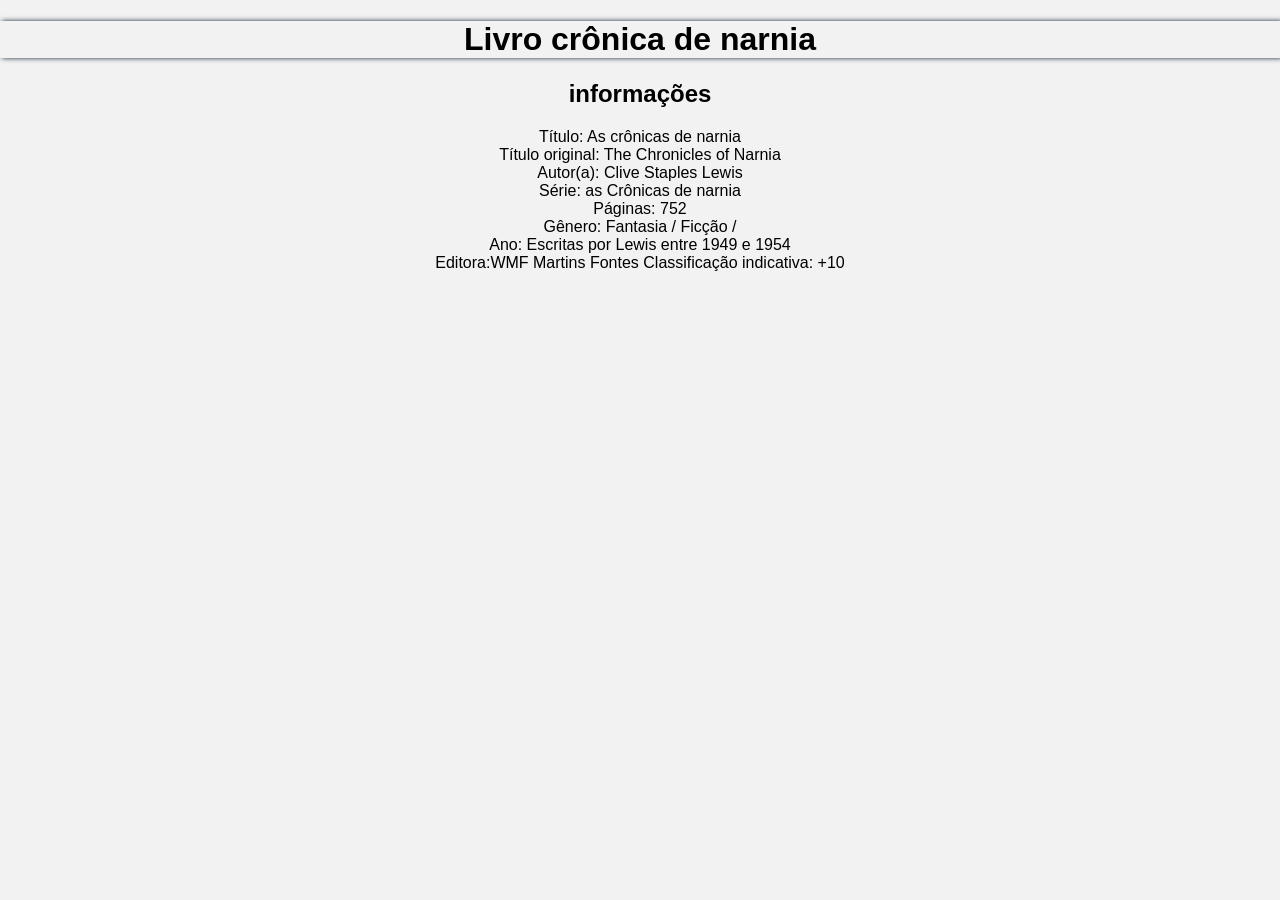
<file: projeto integrador/narnia.html>
<!DOCTYPE html>
<html lang="pt-br">
<head>
    <meta charset="UTF-8">
    <meta http-equiv="X-UA-Compatible" content="IE=edge">
    <meta name="viewport" content="width=device-width, initial-scale=1.0">
    <link rel="stylesheet" href="estilo.css">
    <title>Document</title>
</head>
<body>
    <h1>Livro crônica de narnia</h1>
    <h2>informações</h2>
    <p style="text-align: center;">Título: As crônicas de narnia <br>
    Título original: The Chronicles of Narnia <br>
    Autor(a): Clive Staples Lewis <br>
    Série: as Crônicas de narnia <br>
    Páginas: 752 <br>
    Gênero: Fantasia / Ficção / <br>
    Ano: Escritas por Lewis entre 1949 e 1954 <br>
    Editora:WMF Martins Fontes
    Classificação indicativa: +10
    </p>
    
</body>
</html>
</file>
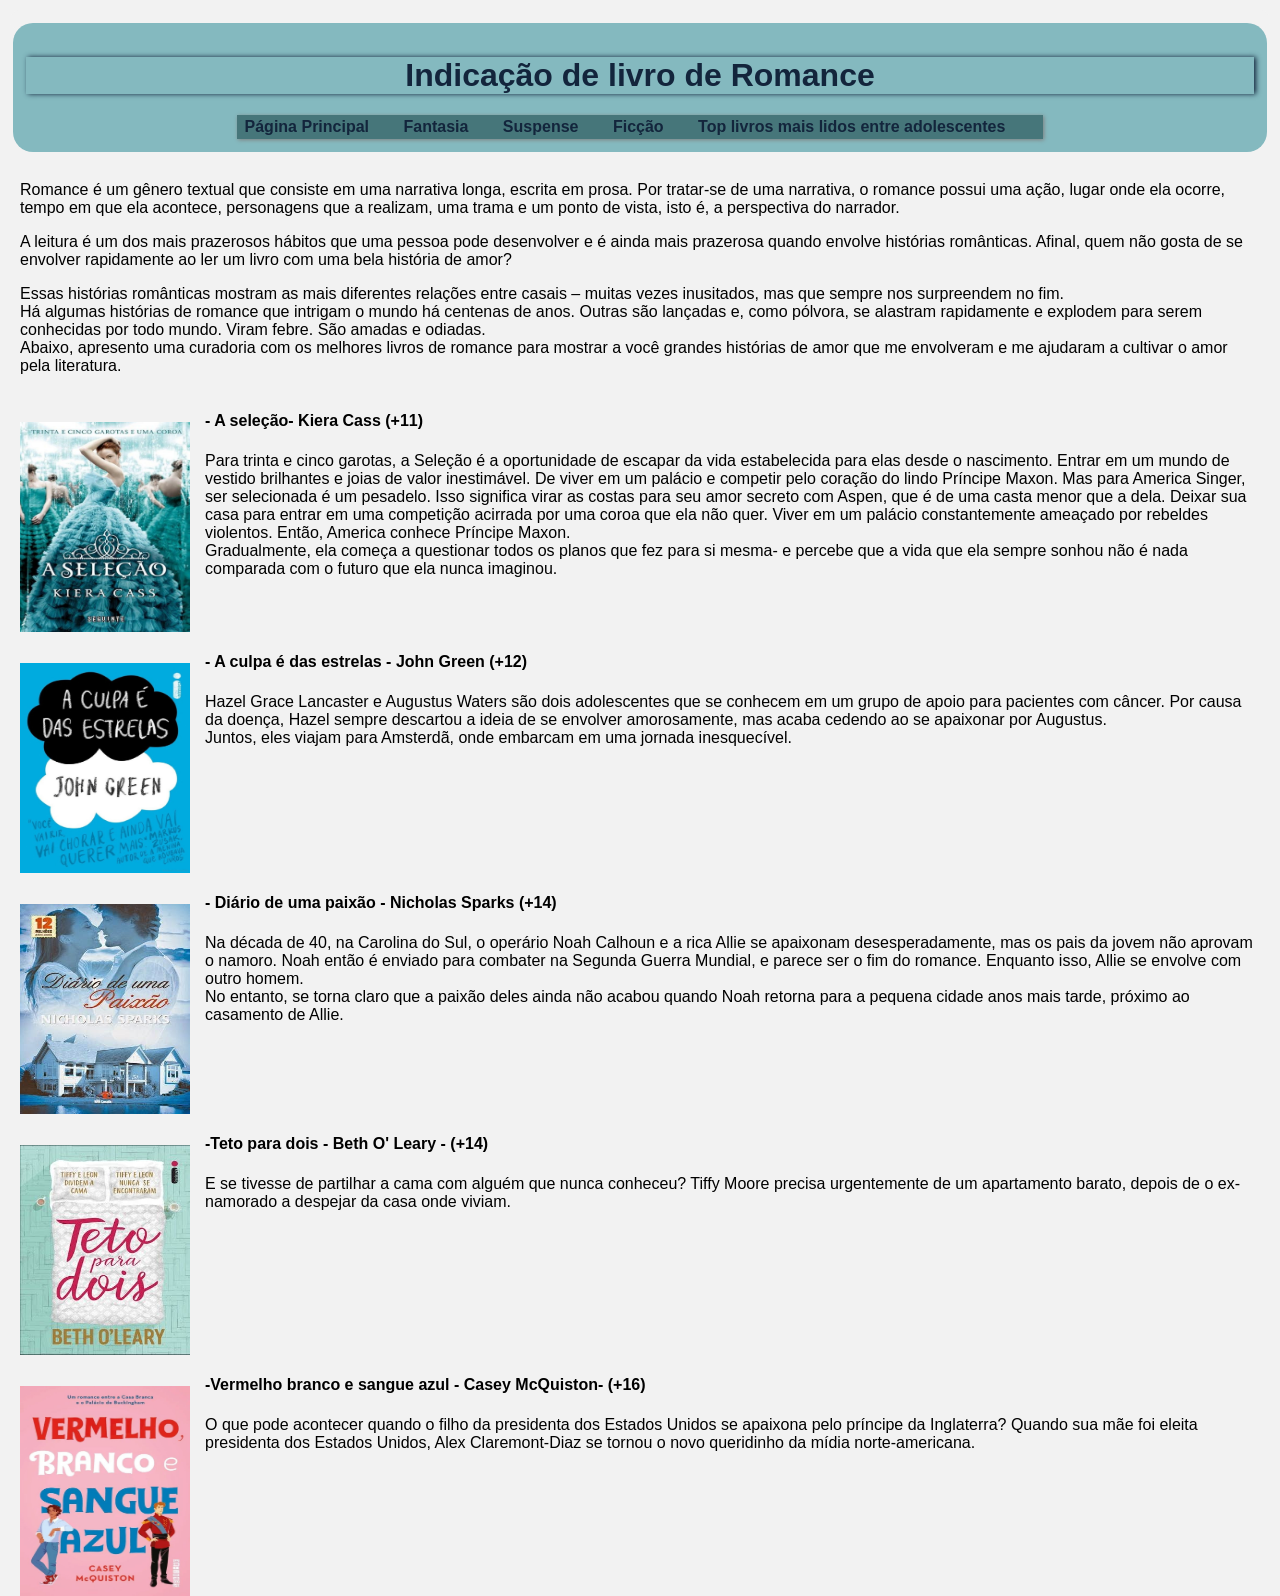
<file: projeto integrador/romance.html>
<!DOCTYPE html>
<html lang="pt-br">
<head>
    <meta charset="UTF-8">
    <meta http-equiv="X-UA-Compatible" content="IE=edge">
    <meta name="viewport" content="width=device-width, initial-scale=1.0">
    <title>Document</title>
    <link rel="stylesheet" href="estilo.css">
</head>
<body>
    <header>
        <h1>Indicação de livro de Romance</h1>
        <nav>
            <a href="index.html">Página Principal</a>
            <a href="fantasia.html">Fantasia</a>
            <a href="suspense.html">Suspense</a>
            <a href="ficção.html">Ficção</a>
            <a href="maisfamosos.html">Top livros mais lidos entre adolescentes</a>
        </nav>
    </header>
    <Main>
        <section>
            <p>Romance é um gênero textual que consiste em uma narrativa longa, escrita em prosa. Por tratar-se de uma narrativa, o romance possui uma ação, lugar onde ela ocorre, tempo em que ela acontece, personagens que a realizam, uma trama e um ponto de vista, isto é, a perspectiva do narrador. <br> </p>
            <p>A leitura é um dos mais prazerosos hábitos que uma pessoa pode desenvolver e é ainda mais prazerosa quando envolve histórias românticas. Afinal, quem não gosta de se envolver rapidamente ao ler um livro com uma bela história de amor? <br>
            </p>
            <p>Essas histórias românticas mostram as mais diferentes relações entre casais – muitas vezes inusitados, mas que sempre nos surpreendem no fim. <br>
            Há algumas histórias de romance que intrigam o mundo há centenas de anos. Outras são lançadas e, como pólvora, se alastram rapidamente e explodem para serem conhecidas por todo mundo. Viram febre. São amadas e odiadas. <br>
            Abaixo, apresento uma curadoria com os melhores livros de romance para mostrar a você grandes histórias de amor que me envolveram e me ajudaram a cultivar o amor pela literatura. <br>
            </p>

        </section>
        <section>
            <p><img src="aseleção.jpeg" alt="capa do livro A seleção"> <h4>- A seleção- Kiera Cass (+11)
            </h4>Para trinta e cinco garotas, a Seleção é a oportunidade de escapar da vida estabelecida para elas desde o nascimento. Entrar em um mundo de vestido brilhantes e joias de valor inestimável. De viver em um palácio e competir pelo coração do lindo Príncipe Maxon. Mas para America Singer, ser selecionada é um pesadelo. Isso significa virar as costas para seu amor secreto com Aspen, que é de uma casta menor que a dela. Deixar sua casa para entrar em uma competição acirrada por uma coroa que ela não quer. Viver em um palácio constantemente ameaçado por rebeldes violentos. Então, America conhece Príncipe Maxon. <br> Gradualmente, ela começa a questionar todos os planos que fez para si mesma- e percebe que a vida que ela sempre sonhou não é nada comparada com o futuro que ela nunca imaginou. <br>


            </p>
        </section>
        <section>
            <p> <img src="aculpaédasestrelas.jpeg" alt="capa do livro A culpa é da estrelas"> <h4>- A culpa é das estrelas - John Green (+12)</h4>Hazel Grace Lancaster e Augustus Waters são dois adolescentes que se conhecem em um grupo de apoio para pacientes com câncer. Por causa da doença, Hazel sempre descartou a ideia de se envolver amorosamente, mas acaba cedendo ao se apaixonar por Augustus. <br> Juntos, eles viajam para Amsterdã, onde embarcam em uma jornada inesquecível. <br>


            </p>
        </section>
        <section>
            <p> <img src="diáriodeumapaixão.jpeg" alt="capa do livro diario de uma paixão"> <h4>- Diário de uma paixão - Nicholas Sparks (+14) </h4>Na década de 40, na Carolina do Sul, o operário Noah Calhoun e a rica Allie se apaixonam desesperadamente, mas os pais da jovem não aprovam o namoro. Noah então é enviado para combater na Segunda Guerra Mundial, e parece ser o fim do romance. Enquanto isso, Allie se envolve com outro homem. <br> No entanto, se torna claro que a paixão deles ainda não acabou quando Noah retorna para a pequena cidade anos mais tarde, próximo ao casamento de Allie. <br>


            </p>
        </section>
        <section>
            <p> <img src="tetoparadois.jpeg" alt="Capa do livro Teto para dois"> <h4>-Teto para dois - Beth O' Leary - (+14) </h4> E se tivesse de partilhar a cama com alguém que nunca conheceu? Tiffy Moore precisa urgentemente de um apartamento barato, depois de o ex-namorado a despejar da casa onde viviam. <br>


            </p>
        </section>
        <section>
            <p> <img src="vermelhobrancoesangueazul.jpeg" alt="vermelho branco e sangue azul"> <h4>-Vermelho branco e sangue azul - Casey McQuiston- (+16)</h4>O que pode acontecer quando o filho da presidenta dos Estados Unidos se apaixona pelo príncipe da Inglaterra? Quando sua mãe foi eleita presidenta dos Estados Unidos, Alex Claremont-Diaz se tornou o novo queridinho da mídia norte-americana. <br>



            </p>
        </section>
    </Main>
    
</body>
</html>
</file>
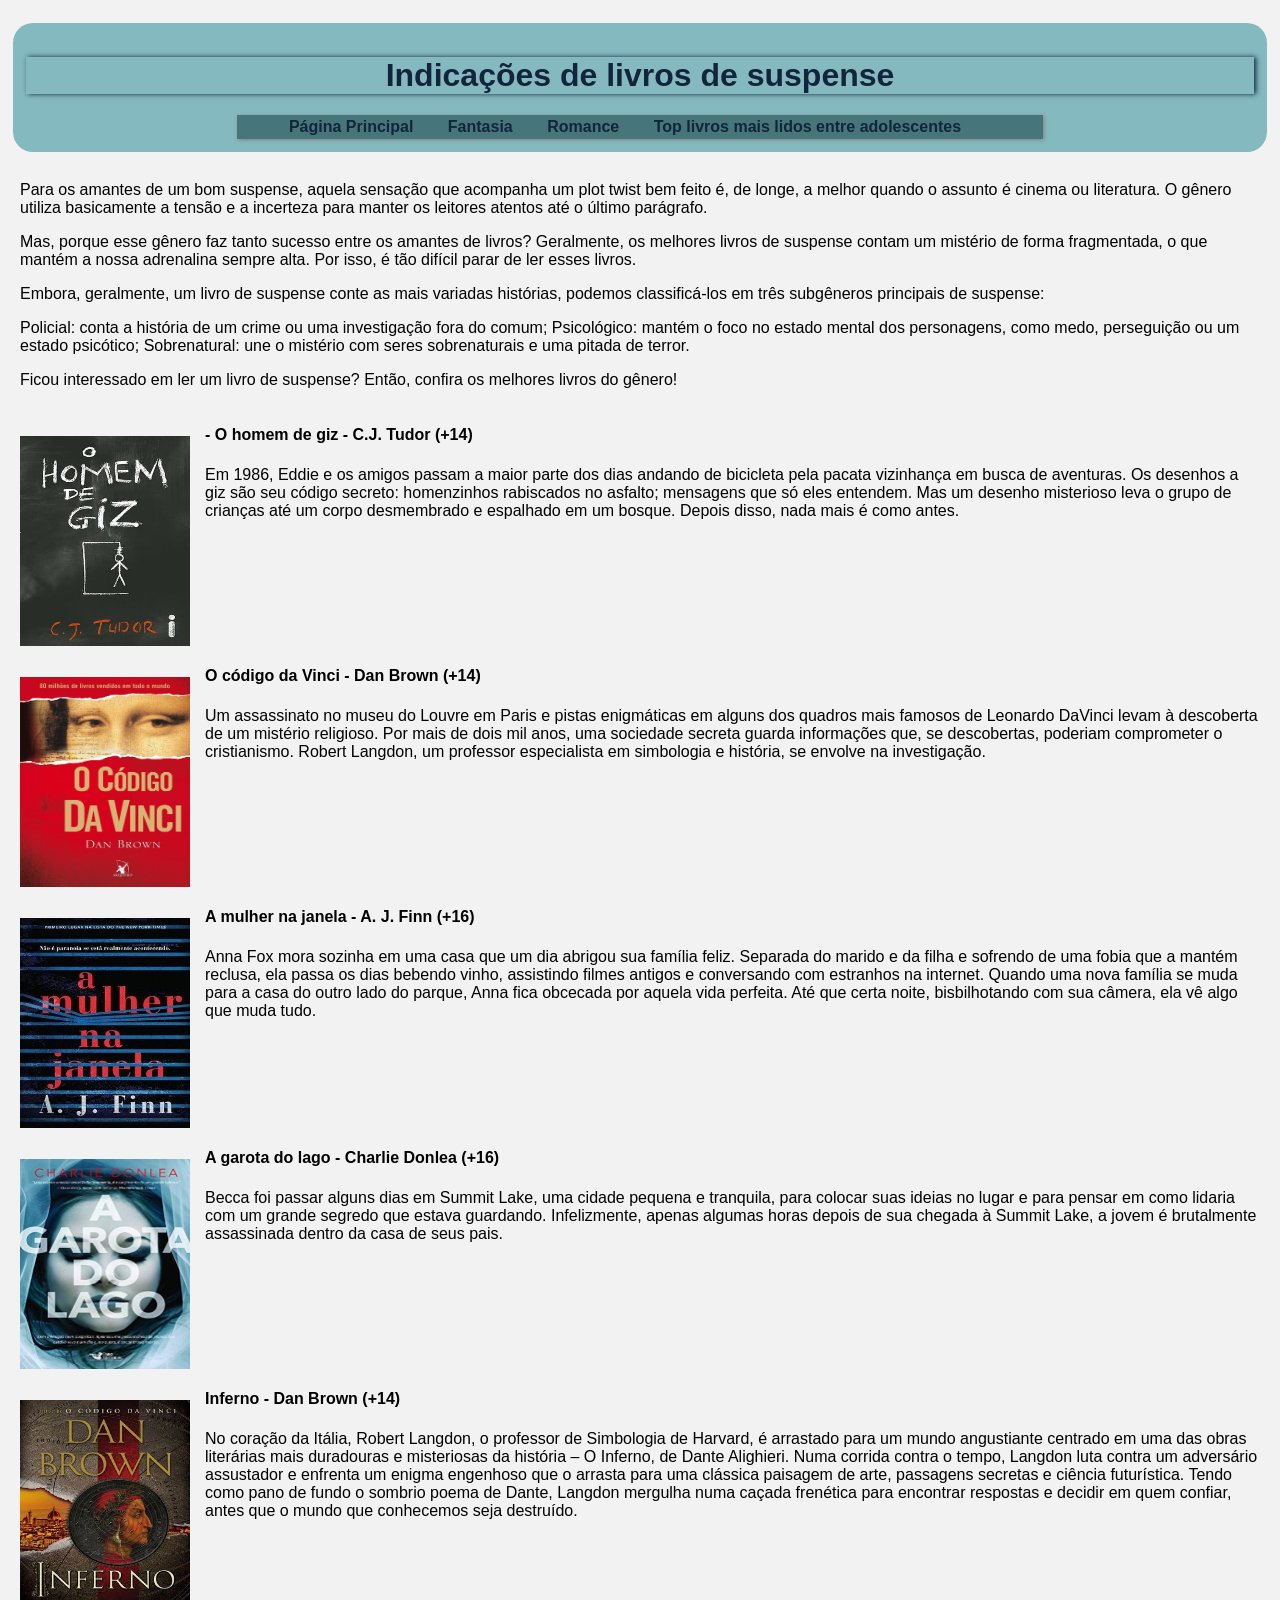
<file: projeto integrador/suspense.html>
<!DOCTYPE html>
<html lang="pt-br">
<head>
    <meta charset="UTF-8">
    <meta http-equiv="X-UA-Compatible" content="IE=edge">
    <meta name="viewport" content="width=device-width, initial-scale=1.0">
    <title>Document</title>
    <link rel="stylesheet" href="estilo.css">
</head>
<body>
    <header>
        <h1>Indicações de livros de suspense</h1>
        <nav>
            <a href="index.html">Página Principal</a>
            <a href="fantasia.html">Fantasia</a>
            <a href="romance.html">Romance</a>
            <a href="maisfamosos.html">Top livros mais lidos entre adolescentes</a>
    </header>
    <main>
        <section>
            <p>Para os amantes de um bom suspense, aquela sensação que acompanha um plot twist bem feito é, de longe, a melhor quando o assunto é cinema ou literatura. O gênero utiliza basicamente a tensão e a incerteza para manter os leitores atentos até o último parágrafo.</p>
            <p> Mas, porque esse gênero faz tanto sucesso entre os amantes de livros? Geralmente, os melhores livros de suspense contam um mistério de forma fragmentada, o que mantém a nossa adrenalina sempre alta. Por isso, é tão difícil parar de ler esses livros.</p>
            <p>Embora, geralmente, um livro de suspense conte as mais variadas histórias, podemos classificá-los em três subgêneros principais de suspense:</p>
            <p>Policial: conta a história de um crime ou uma investigação fora do comum; Psicológico: mantém o foco no estado mental dos personagens, como medo, perseguição ou um estado psicótico; Sobrenatural: une o mistério com seres sobrenaturais e uma pitada de terror.</p>
            <p>Ficou interessado em ler um livro de suspense? Então, confira os melhores livros do gênero!</p>
        </section>
        <section>
            <p><img src="homemdegiz.jpeg" alt="Capa do livro O homem de giz"> <h4>- O homem de giz - C.J. Tudor (+14)
            </h4>Em 1986, Eddie e os amigos passam a maior parte dos dias andando de bicicleta pela pacata vizinhança em busca de aventuras. Os desenhos a giz são seu código secreto: homenzinhos rabiscados no asfalto; mensagens que só eles entendem. Mas um desenho misterioso leva o grupo de crianças até um corpo desmembrado e espalhado em um bosque. Depois disso, nada mais é como antes. <br></p>
        </section>
        <section>
            <p><img src="ocodigodavinci.jpg" alt="Capa do livro O código da Vinci"> <h4>O código da Vinci - Dan Brown (+14)</h4>Um assassinato no museu do Louvre em Paris e pistas enigmáticas em alguns dos quadros mais famosos de Leonardo DaVinci levam à descoberta de um mistério religioso. Por mais de dois mil anos, uma sociedade secreta guarda informações que, se descobertas, poderiam comprometer o cristianismo. Robert Langdon, um professor especialista em simbologia e história, se envolve na investigação.</p>
        </section>
        <section>
            <p><img src="amulhernajanela.jpg" alt="Capa do livro A mulher na janela"> <h4>A mulher na janela - A. J. Finn (+16)</h4>Anna Fox mora sozinha em uma casa que um dia abrigou sua família feliz. Separada do marido e da filha e sofrendo de uma fobia que a mantém reclusa, ela passa os dias bebendo vinho, assistindo filmes antigos e conversando com estranhos na internet. Quando uma nova família se muda para a casa do outro lado do parque, Anna fica obcecada por aquela vida perfeita. Até que certa noite, bisbilhotando com sua câmera, ela vê algo que muda tudo.</p>
        </section>
        <section>
            <p><img src="garotadolago.jpeg" alt="Capa do livro A garota do lago"><h4>A garota do lago - Charlie Donlea (+16)</h4>Becca foi passar alguns dias em Summit Lake, uma cidade pequena e tranquila, para colocar suas ideias no lugar e para pensar em como lidaria com um grande segredo que estava guardando. Infelizmente, apenas algumas horas depois de sua chegada à Summit Lake, a jovem é brutalmente assassinada dentro da casa de seus pais.</p>
        </section>
        <section>
            <p><img src="inferno.jpeg" alt="Capa do livro Inferno"><h4>Inferno - Dan Brown (+14)</h4>No coração da Itália, Robert Langdon, o professor de Simbologia de Harvard, é arrastado para um mundo angustiante centrado em uma das obras literárias mais duradouras e misteriosas da história – O Inferno, de Dante Alighieri. Numa corrida contra o tempo, Langdon luta contra um adversário assustador e enfrenta um enigma engenhoso que o arrasta para uma clássica paisagem de arte, passagens secretas e ciência futurística. Tendo como pano de fundo o sombrio poema de Dante, Langdon mergulha numa caçada frenética para encontrar respostas e decidir em quem confiar, antes que o mundo que conhecemos seja destruído.</p>
        </section>
    </main>
    
</body>
</html>
</file>
<file: projeto integrador/estilo1.css>
@charset "UTF_8";

:root {
    --cor1:#2D5951;
    --cor2:#316159;
    --cor3:#46767A;
    --cor4:#84B9BF;
    --cor5:#F2F2F2;
}
body{
    font-family: 'Open Sans', sans-serif;
    background-color: var(--cor5);
    margin: 0px;
    
}
header{
    float: left;
    width: 96%;
    background-color: var(--cor4);
    padding: 1%;
    margin: 1%;
    color: #13253C;
    text-align: center;
    border-radius: 20px;
}
section{
    float: left;
    width: 100%;
}
nav{
    background-color: var(--cor3);
    padding: 3px;
    width: 800px;
    margin:auto;
    box-shadow: 1px 1px 4px 0px grey;
}

nav > a{
    text-decoration: none;
    color: #13253C;
    font-weight: bold;
    margin-right: 30px;
}

nav > a:hover{
    text-decoration: underline;
}
h1{
    box-shadow: 2px 0px 5px #13253C;
    text-align: center;
}

h2{
    text-align: center;
}

main{
    background-color: var(--cor5);
    padding: 10px;
    margin: 10px;
    border-radius: 20px;
}

article{
    background-color:var(--cor5);
}

article>aside{
    font-size: 0.7em;
    font-weight: bold;
    font-style: italic;
}

footer{
    background-color: var(--cor2);
    text-align: center;
    padding: 5px;
    margin: 0px;
}

.imagem_esquerda{
    display: inline-block;
    width: 50%;
    margin: 2px;
}

.imagem_direita{
    display: inline-block;
    position: absolute;
    width: 50%;
    margin: 5px;
}

img{
    width: 170px;
    height: 210px;
    margin-right: 15px;
    margin-top: 15px;
}
.imagem_direita{
    float: right;
    width: 18%;
    height: 310px;
    margin-right: 15px;
}
.imagem_esquerda{
    float: left;
    width: 18%;
    height: 310px;
    margin-right: 15px;
}
.imagem_carousel{
    width: 380px;
    height: 300px;
    margin-bottom: 35px;
}
.texto_meio{
    float: left;
    width: 62%;
}
.carousel-inner{
    margin: auto;
    display:flex;
}
</file>
<file: projeto integrador/estilo.css>
@charset "UTF_8";

:root {
    --cor1:#2D5951;
    --cor2:#316159;
    --cor3:#46767A;
    --cor4:#84B9BF;
    --cor5:#F2F2F2;
}
body{
    font-family: 'Open Sans', sans-serif;
    background-color: var(--cor5);
    margin: 0px;
    
}
header{
    float: left;
    width: 96%;
    background-color: var(--cor4);
    padding: 1%;
    margin: 1%;
    color: #13253C;
    text-align: center;
    border-radius: 20px;
}
section{
    float: left;
    width: 100%;
}
nav{
    background-color: var(--cor3);
    padding: 3px;
    width: 800px;
    margin:auto;
    box-shadow: 1px 1px 4px 0px grey;
}

nav > a{
    text-decoration: none;
    color: #13253C;
    font-weight: bold;
    margin-right: 30px;
}

nav > a:hover{
    text-decoration: underline;
}

h1{
    box-shadow: 2px 0px 5px #13253C;
    text-align: center;
}

h2{
    text-align: center;
}

main{
    background-color: var(--cor5);
    padding: 10px;
    margin: 10px;
    border-radius: 20px;
}

article{
    background-color:var(--cor5);
}

article>aside{
    font-size: 0.7em;
    font-weight: bold;
    font-style: italic;
}

footer{
    background-color: var(--cor2);
    text-align: center;
    padding: 5px;
    margin: 0px;
}

.imagem_esquerda{
    display: inline-block;
    width: 50%;
    margin: 2px;
}

.imagem_direita{
    display: inline-block;
    position: absolute;
    width: 50%;
    margin: 5px;
}

img{
    float: left;
    width: 170px;
    height: 210px;
    margin-right: 15px;
    margin-top: 15px;
}
.imagem_direita{
    float: right;
    width: 18%;
    height: 310px;
    margin-right: 15px;
}
.imagem_esquerda{
    float: left;
    width: 18%;
    height: 310px;
    margin-right: 15px;
}
.texto_meio{
    float: left;
    width: 62%;
}
</file>
